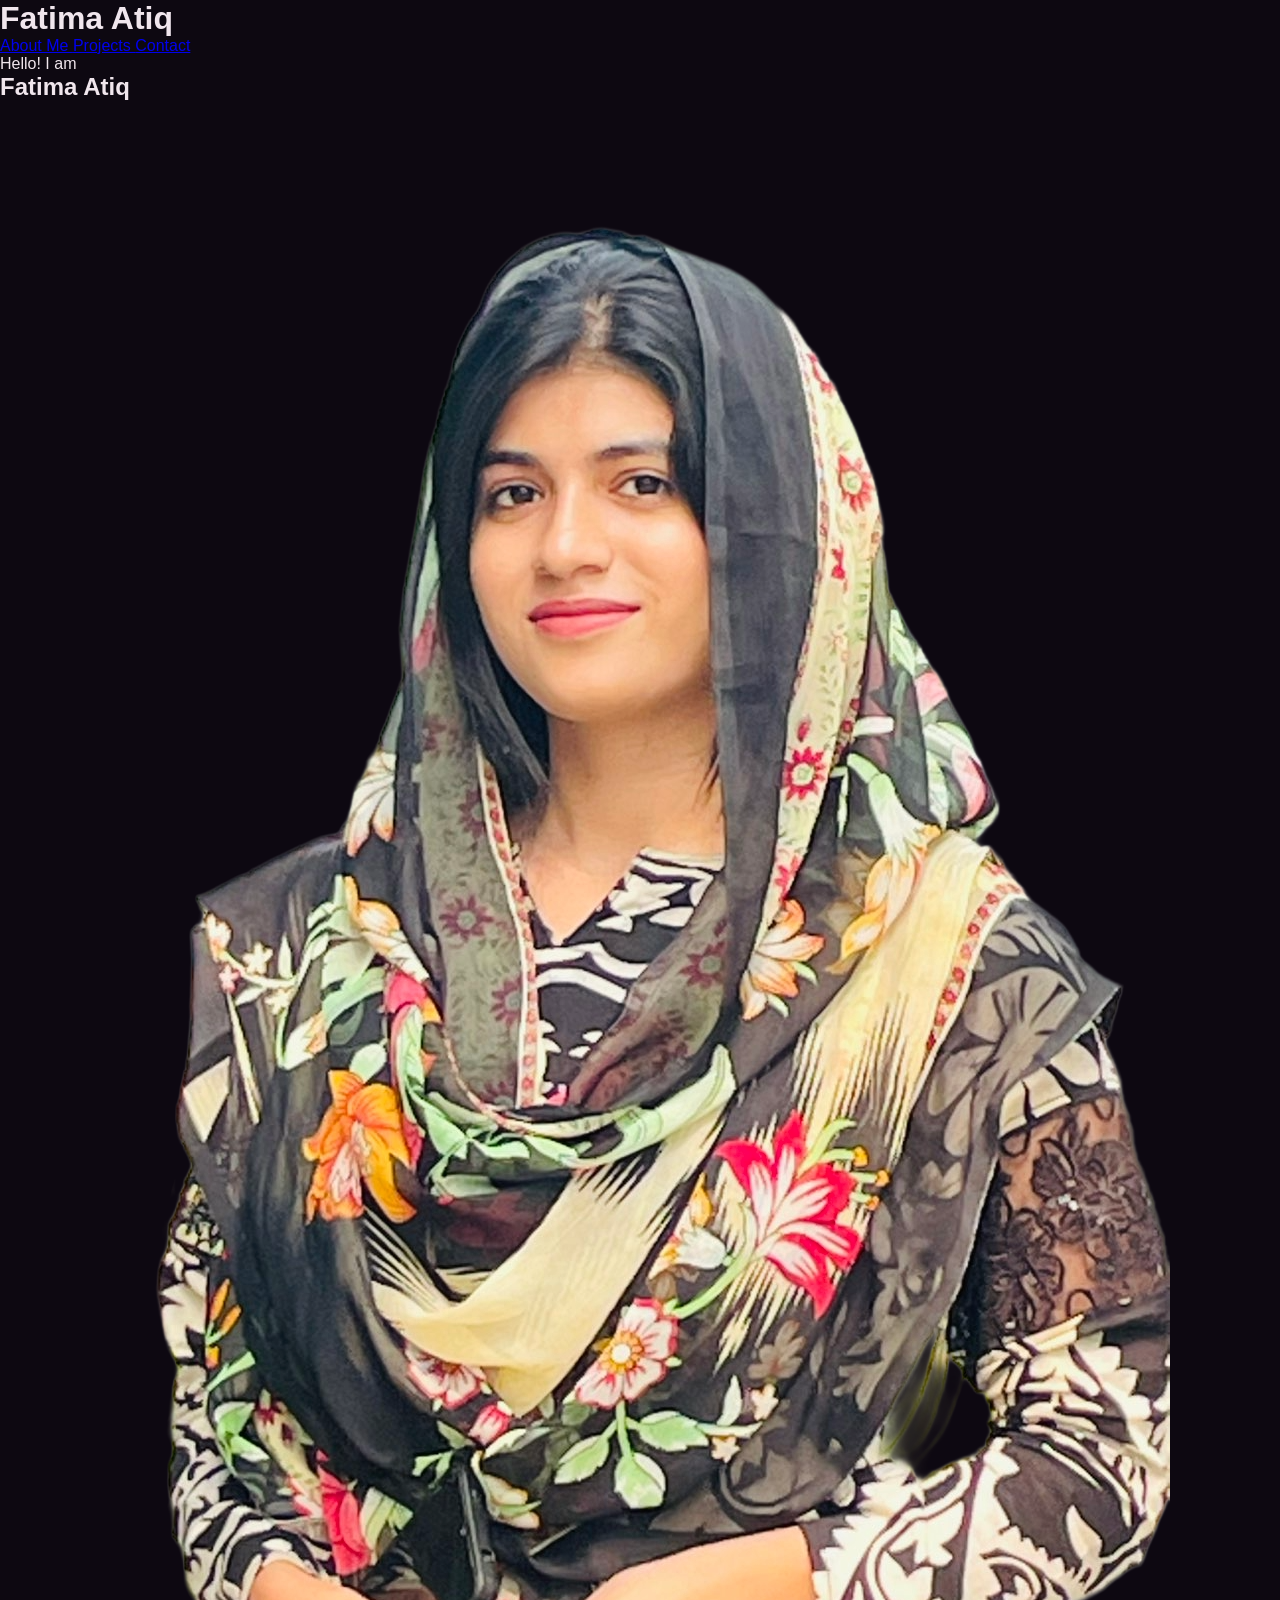
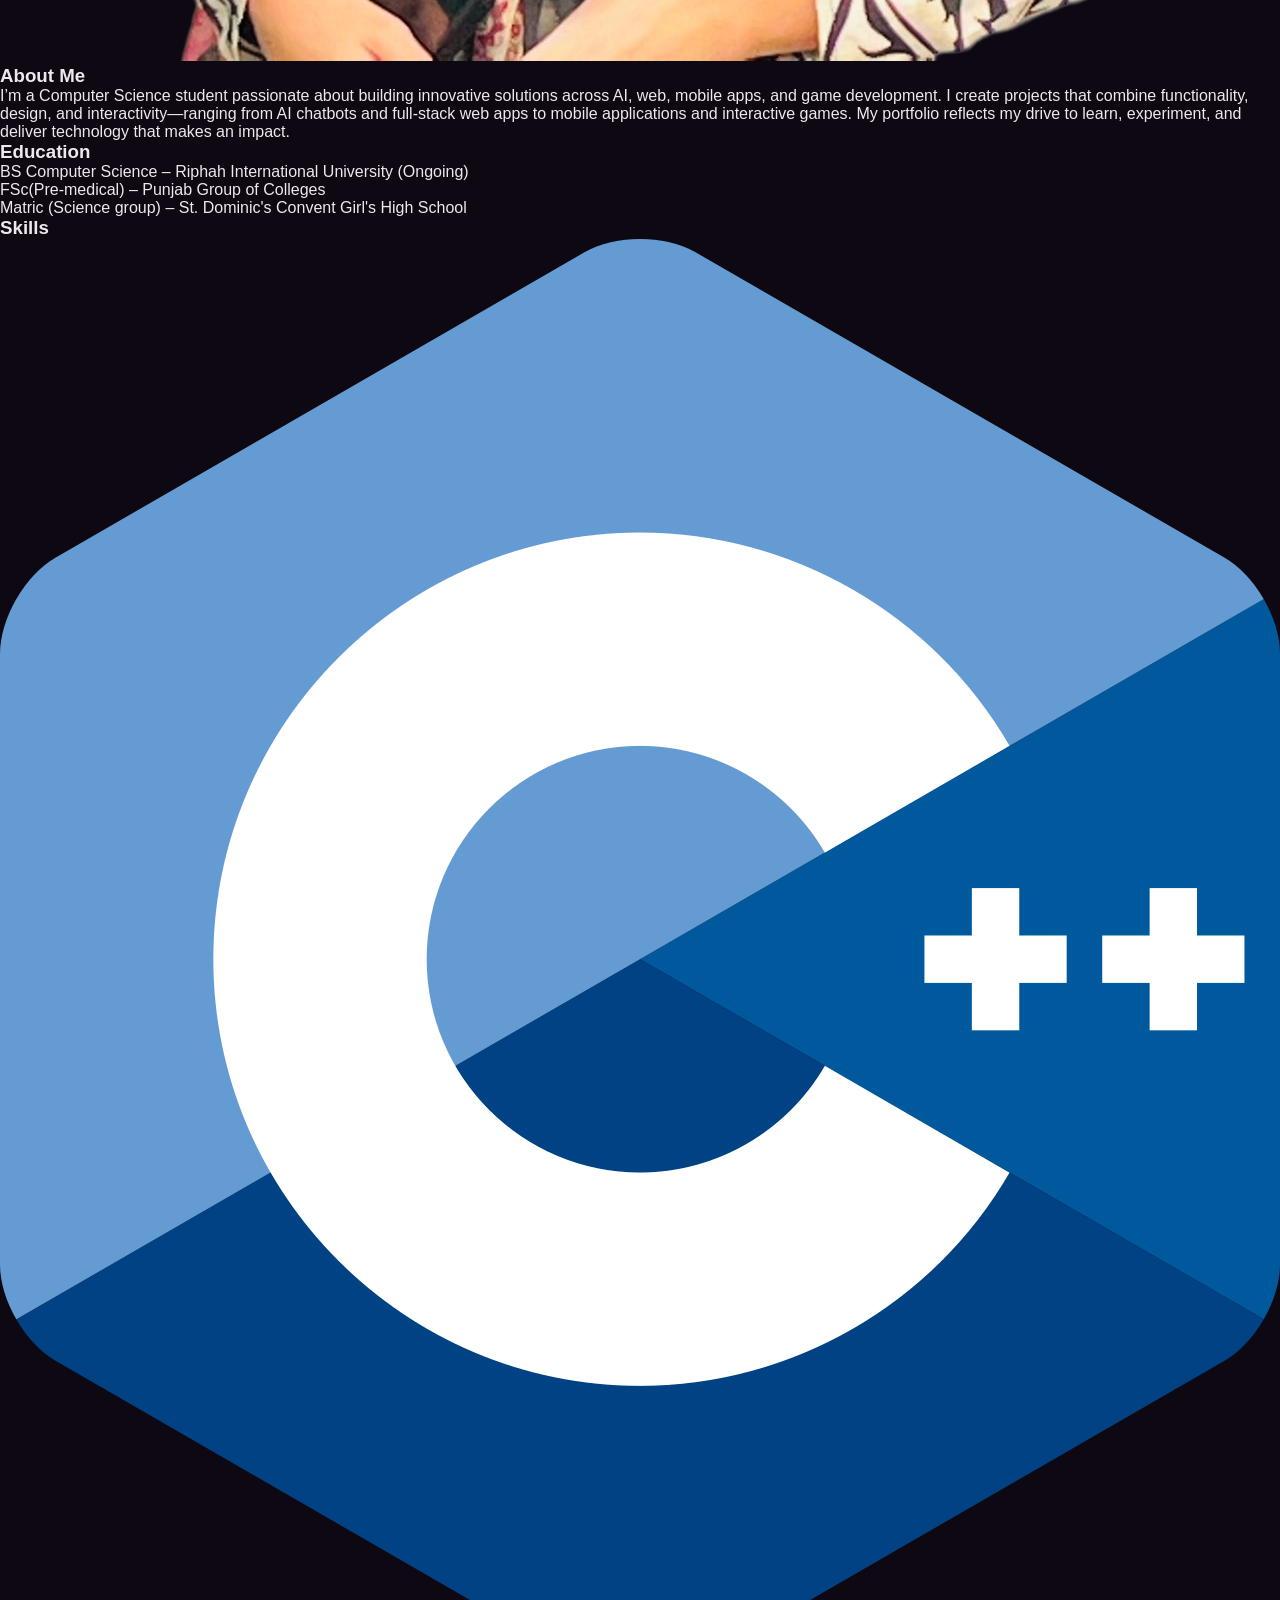
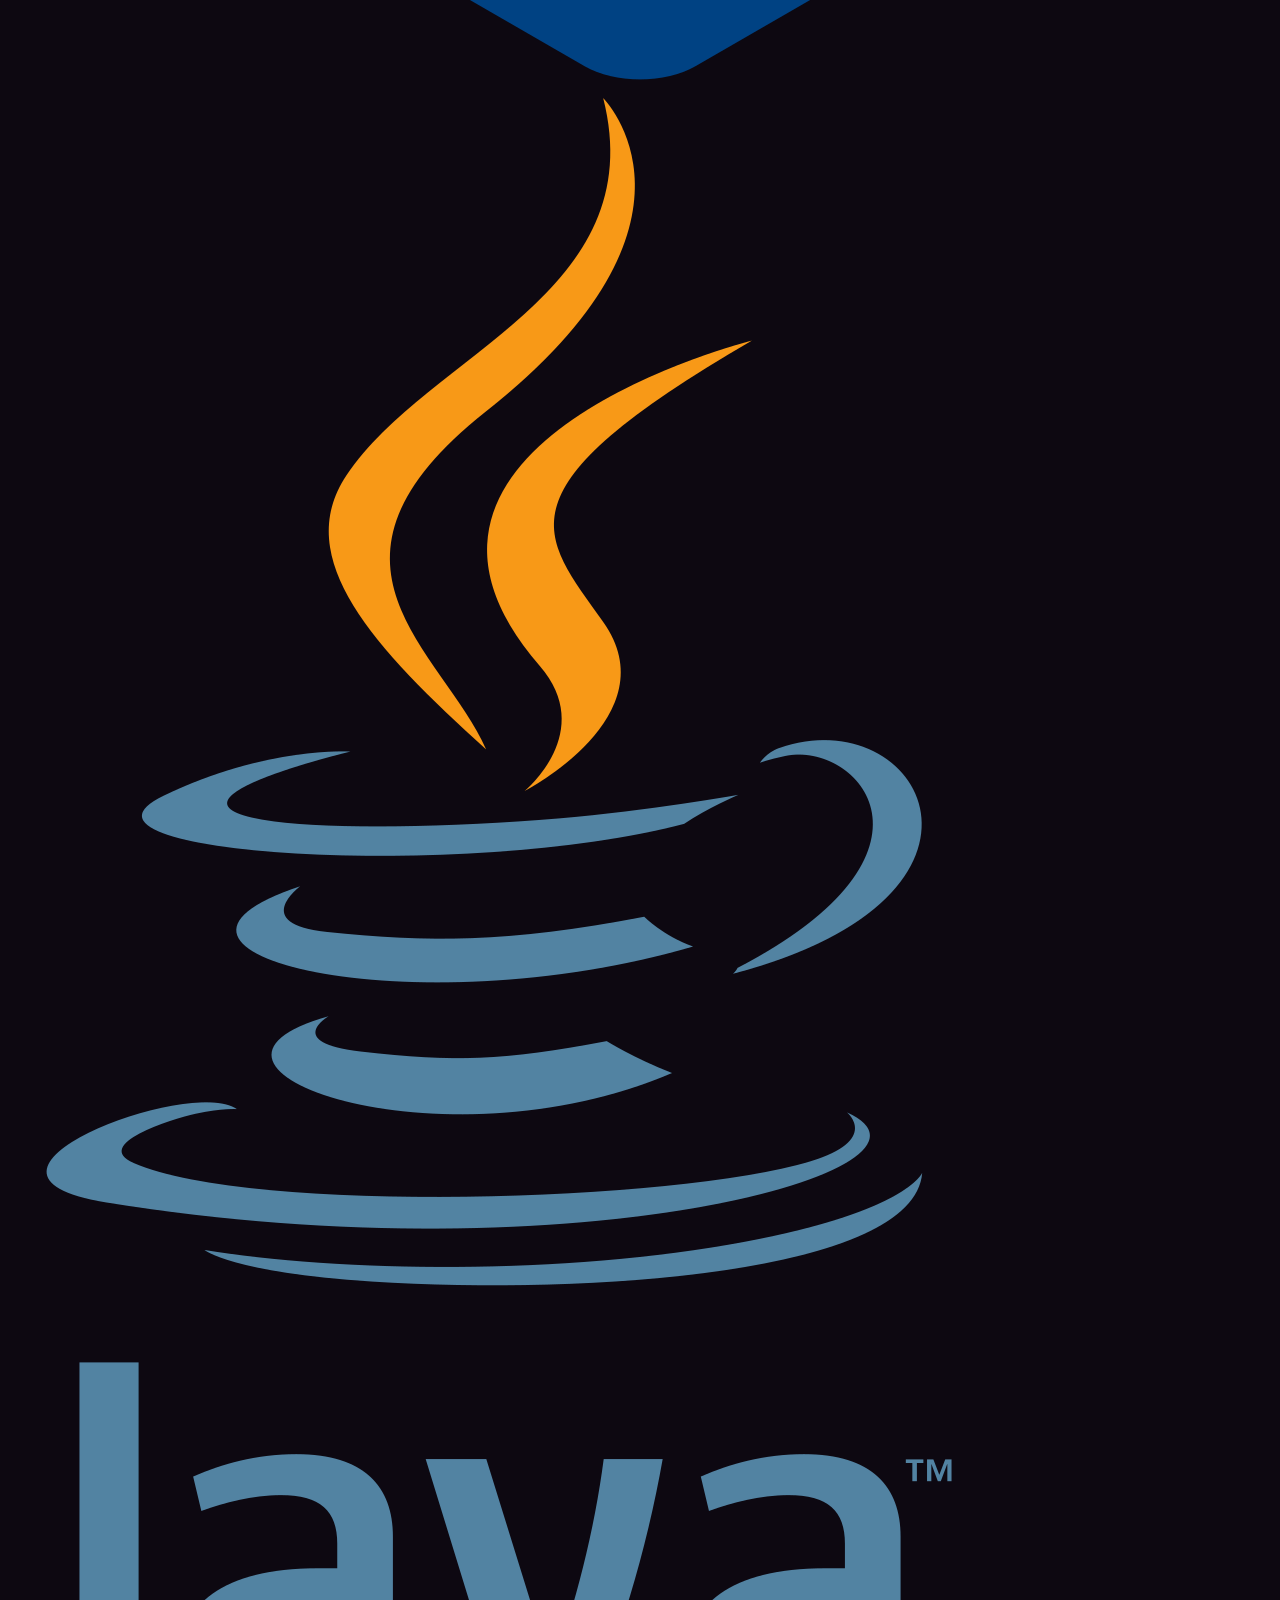
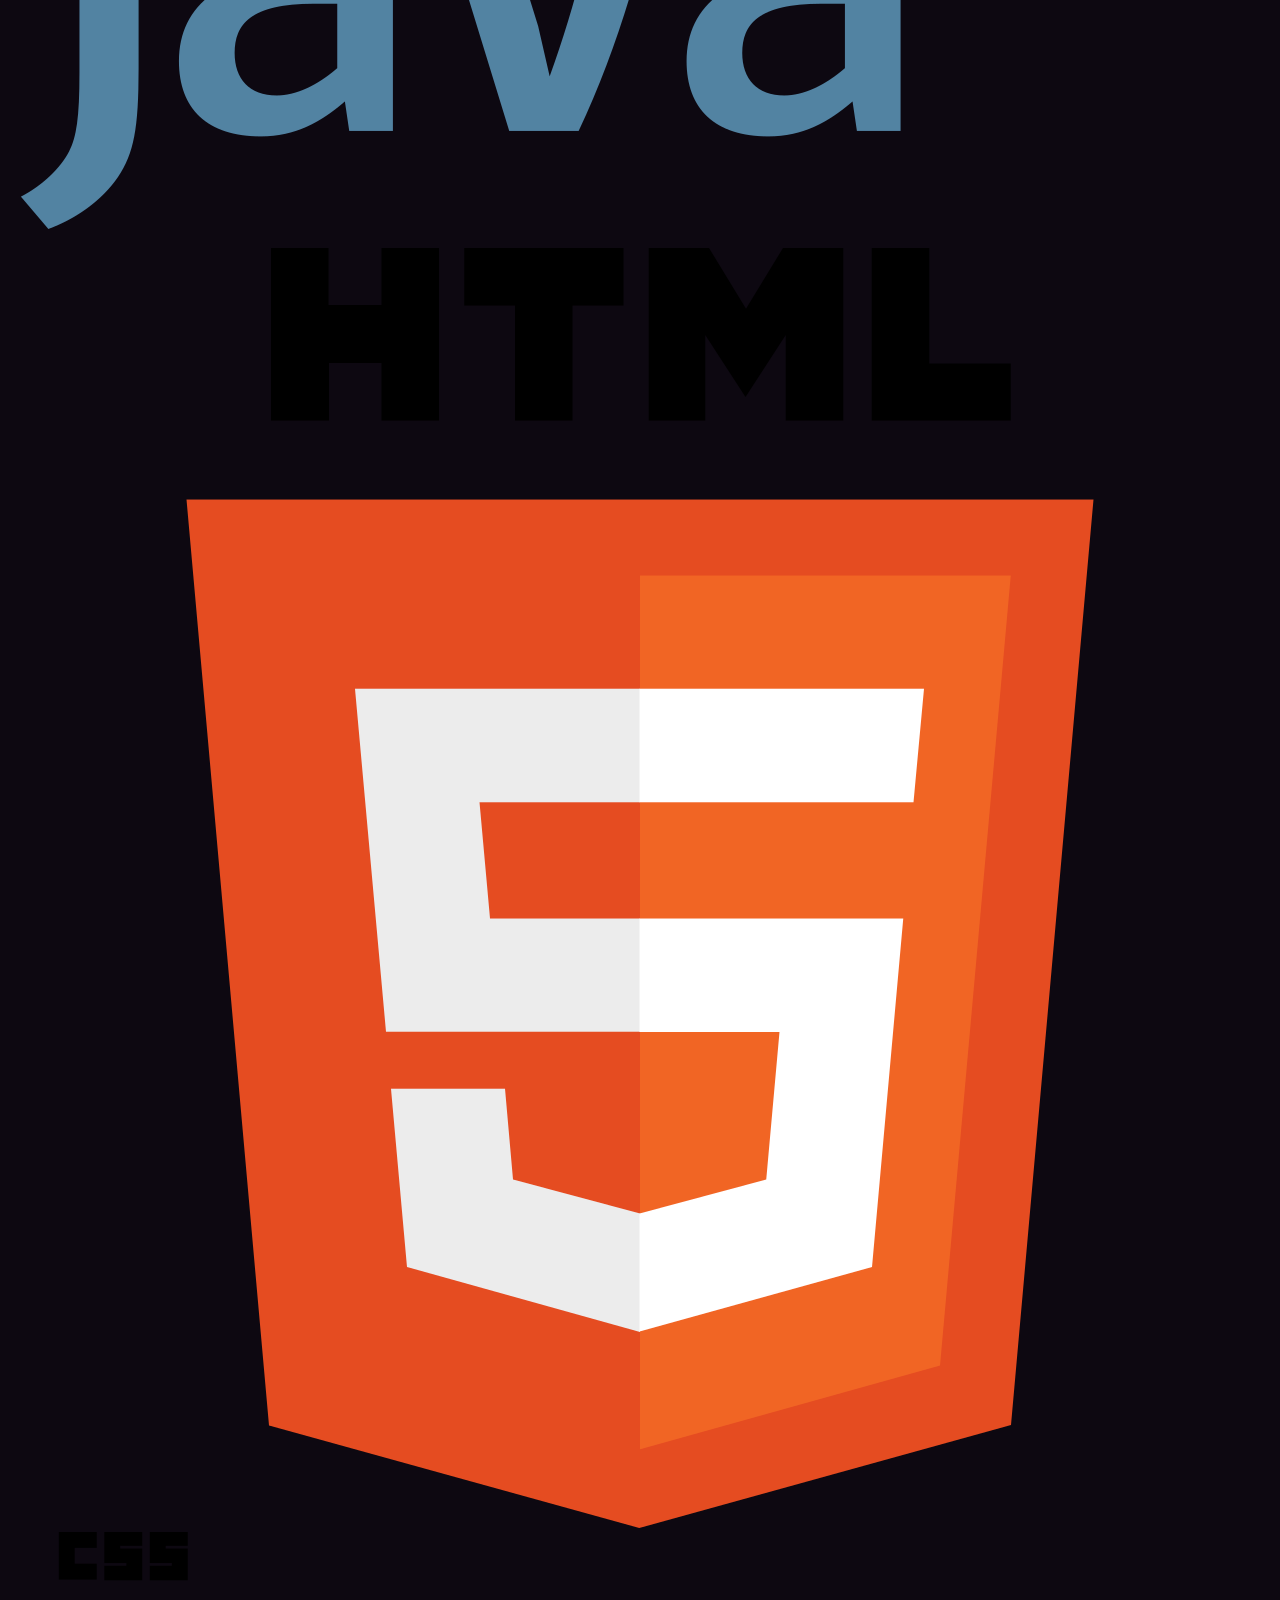
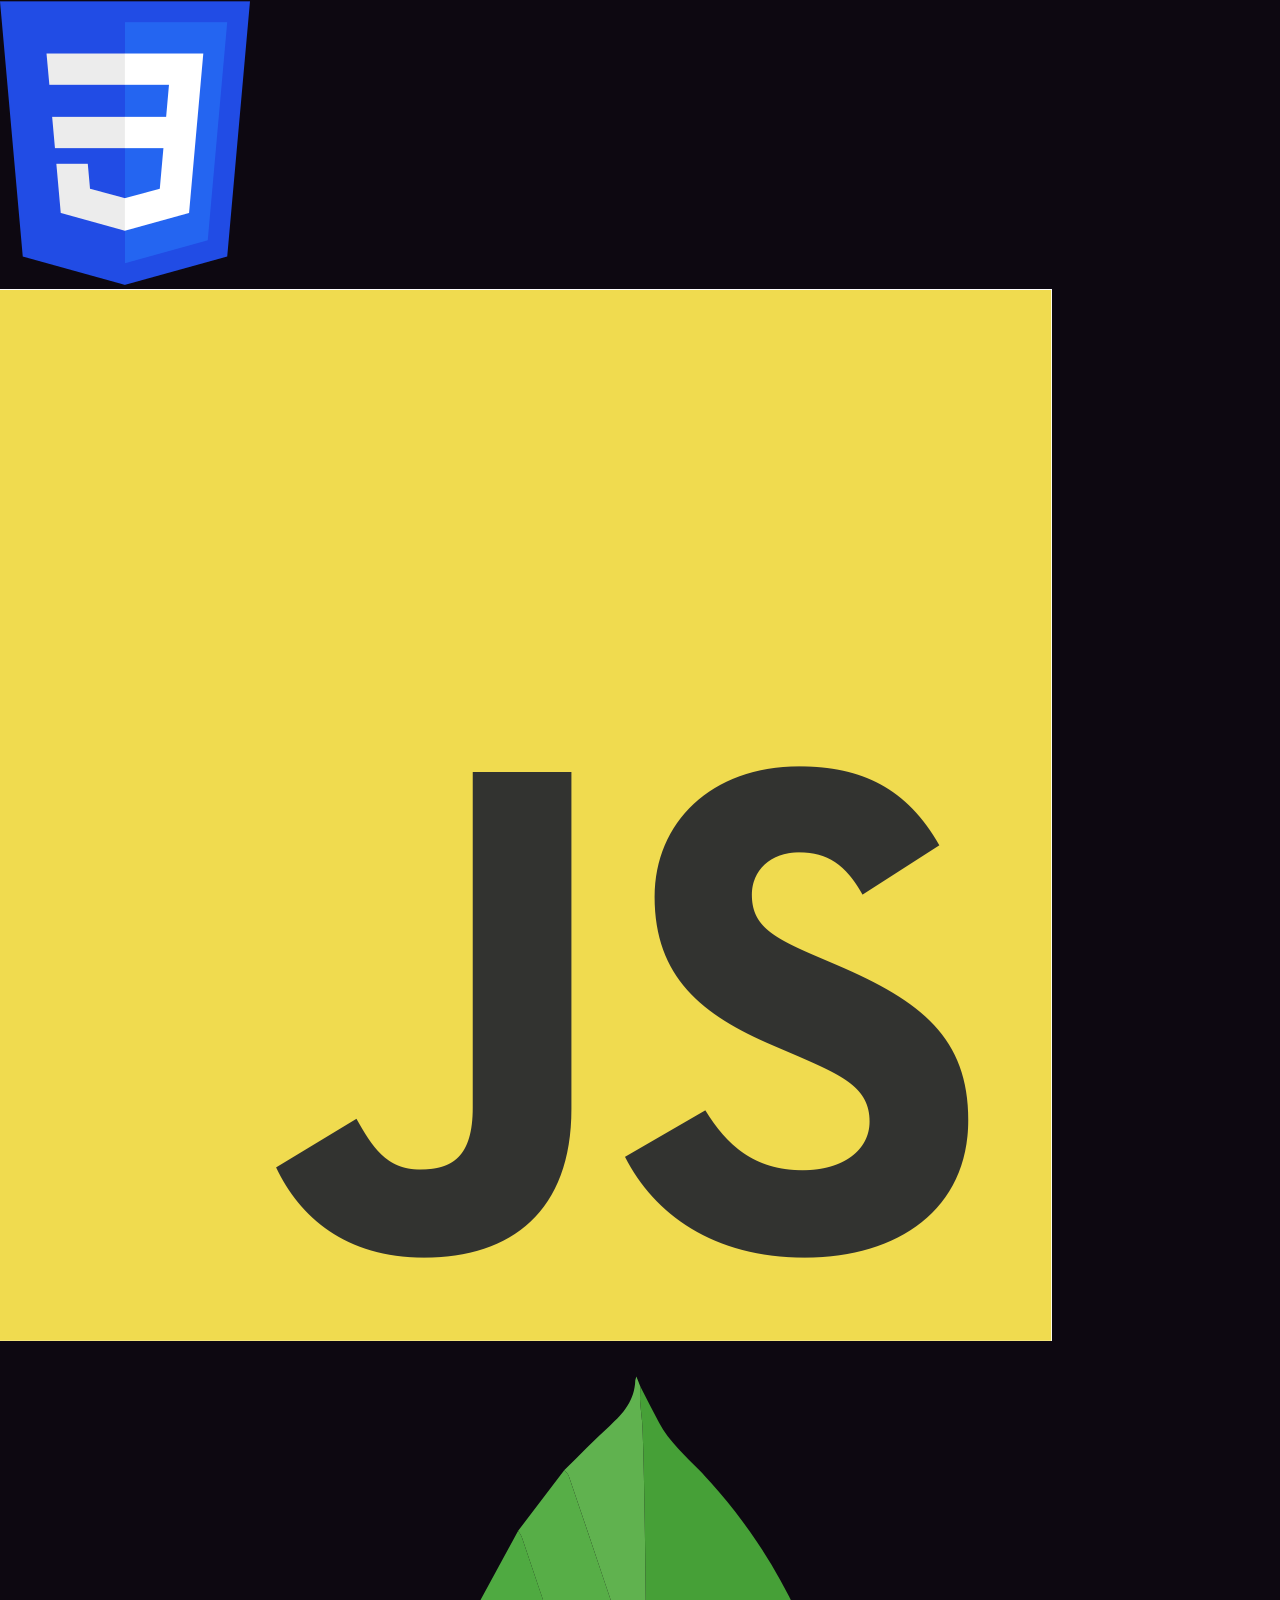
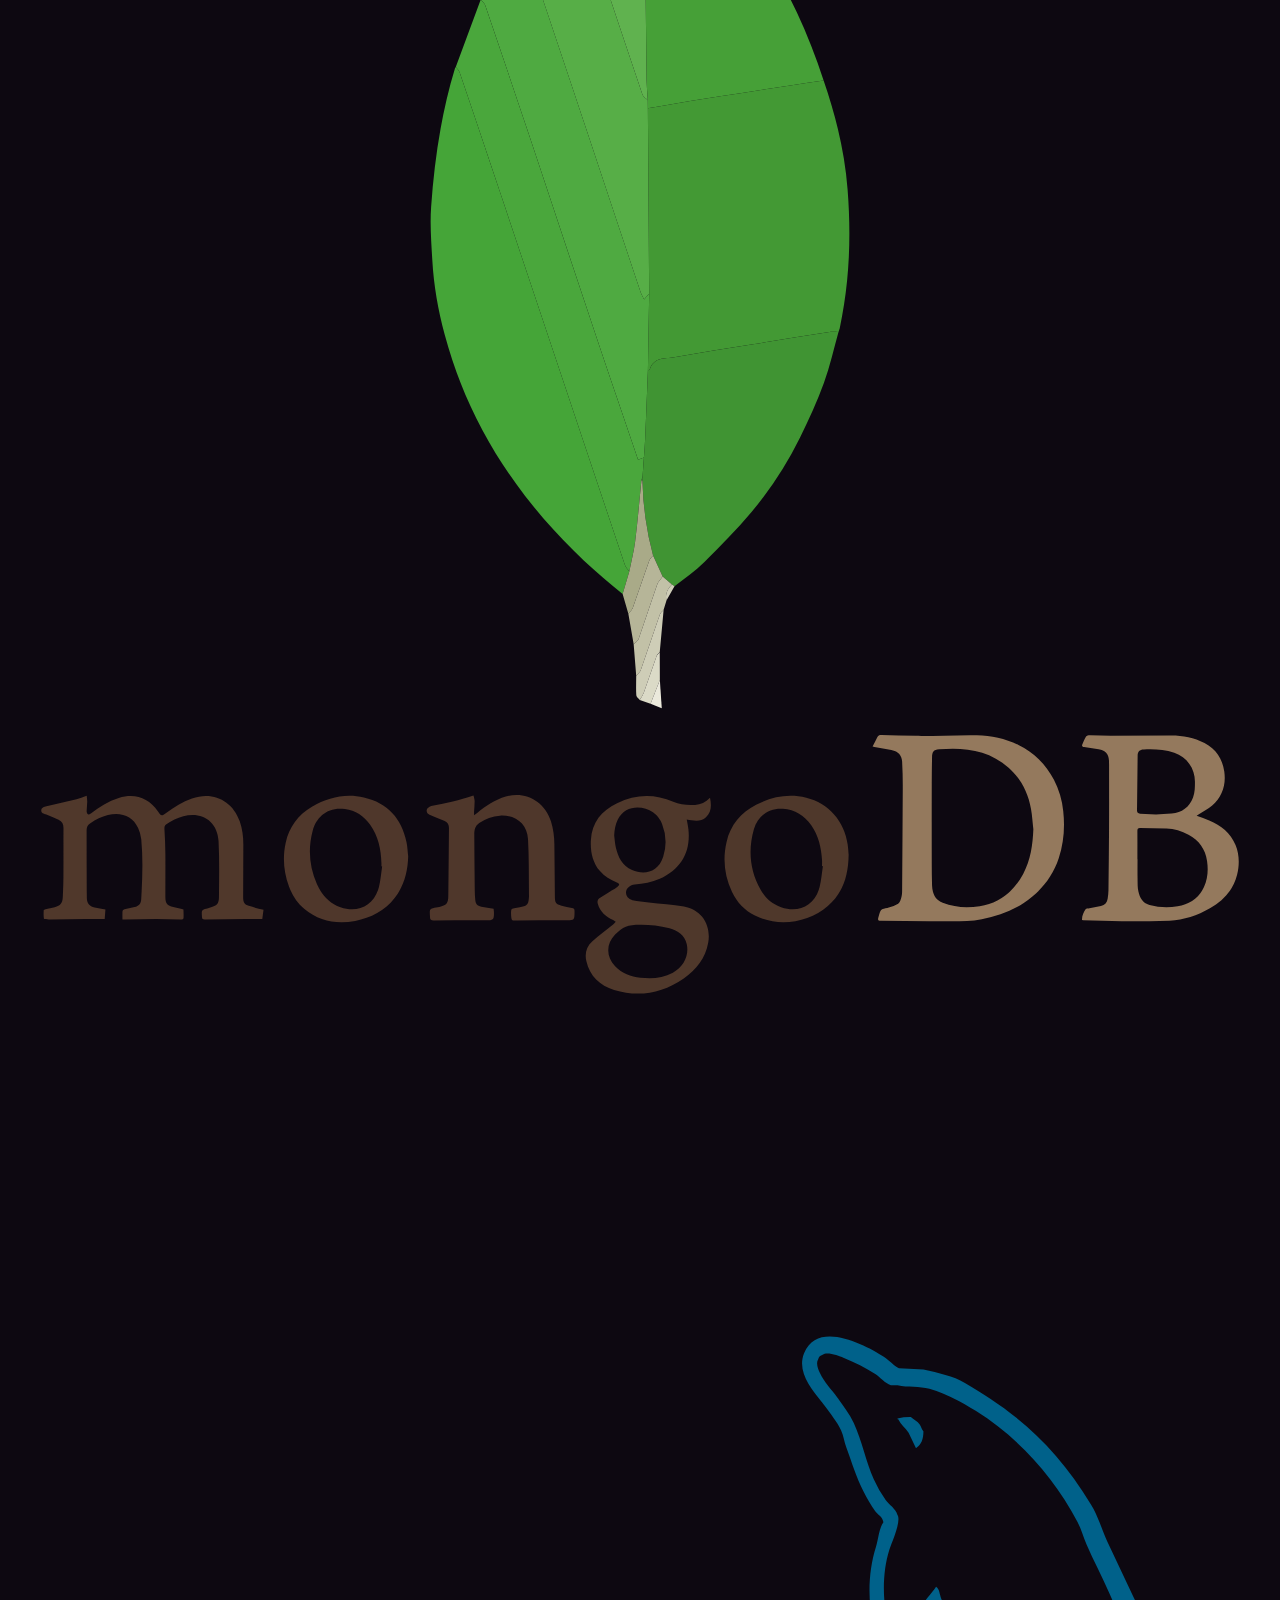
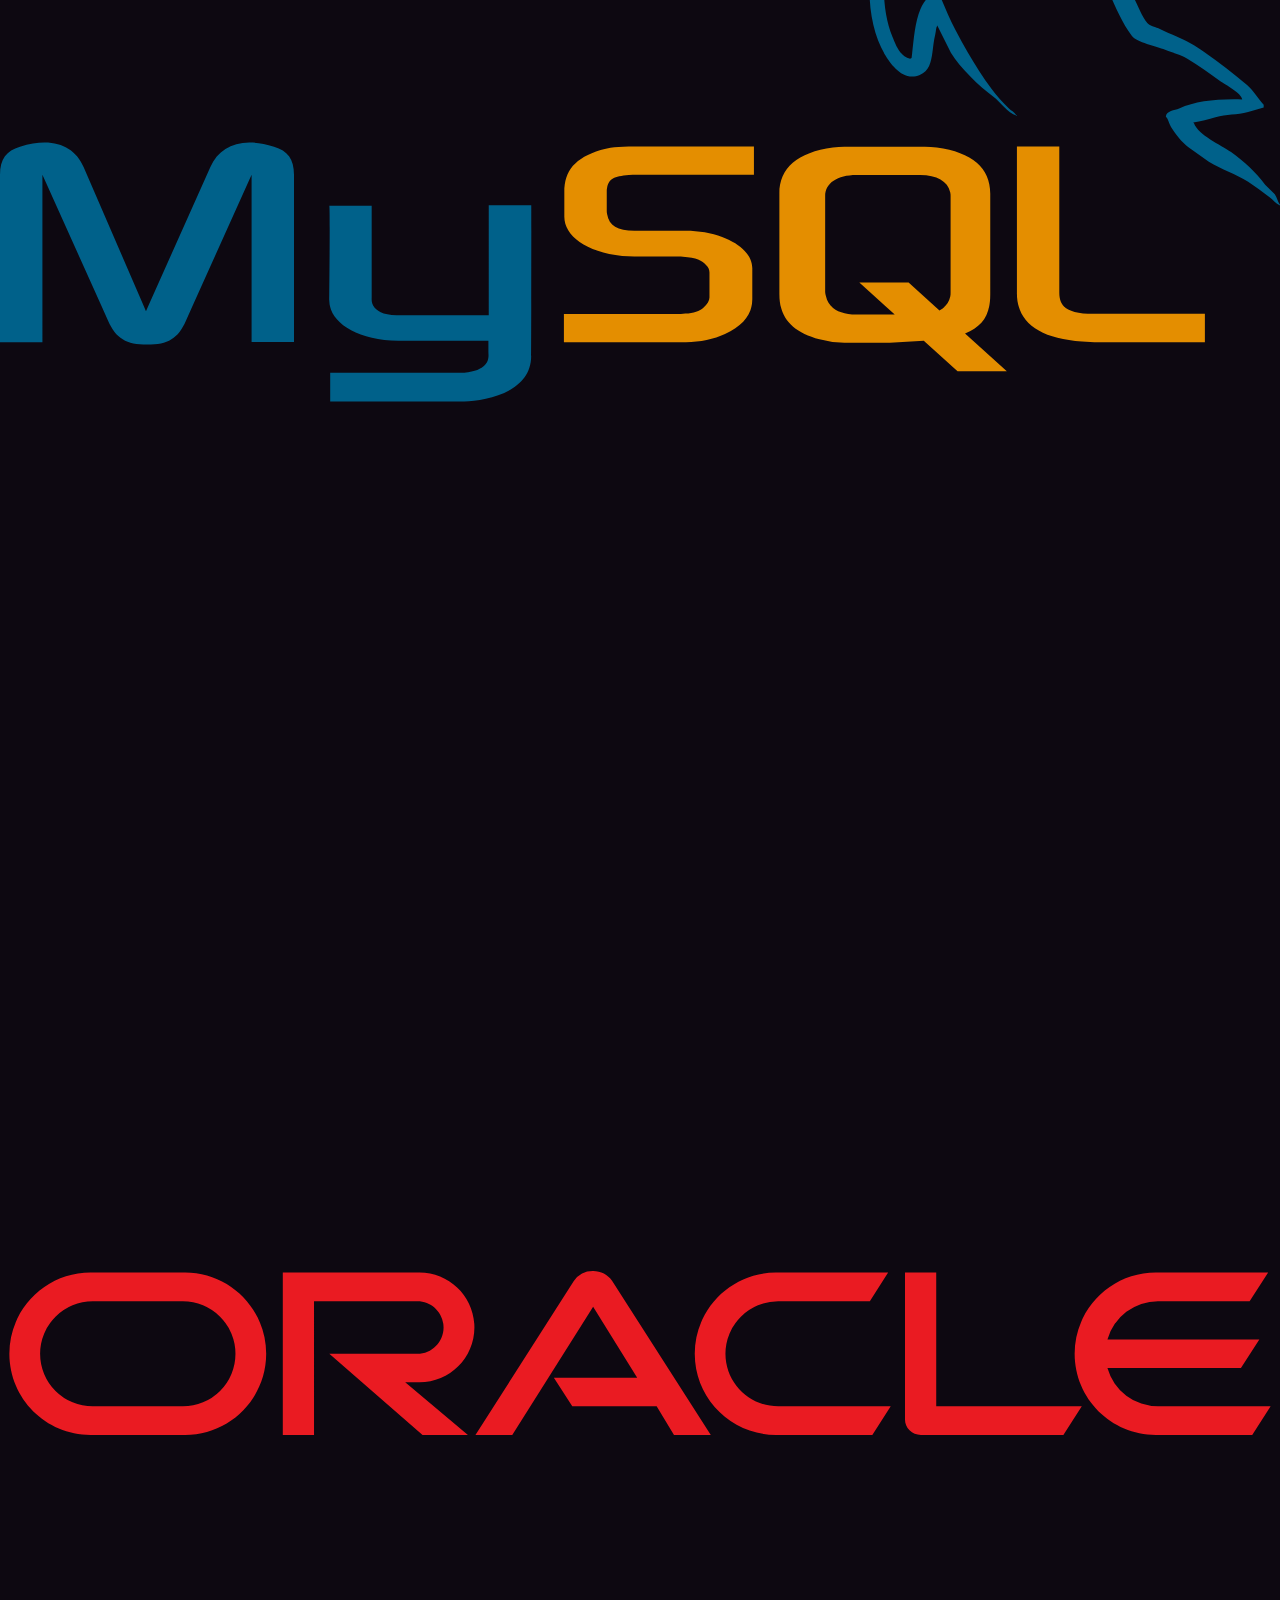
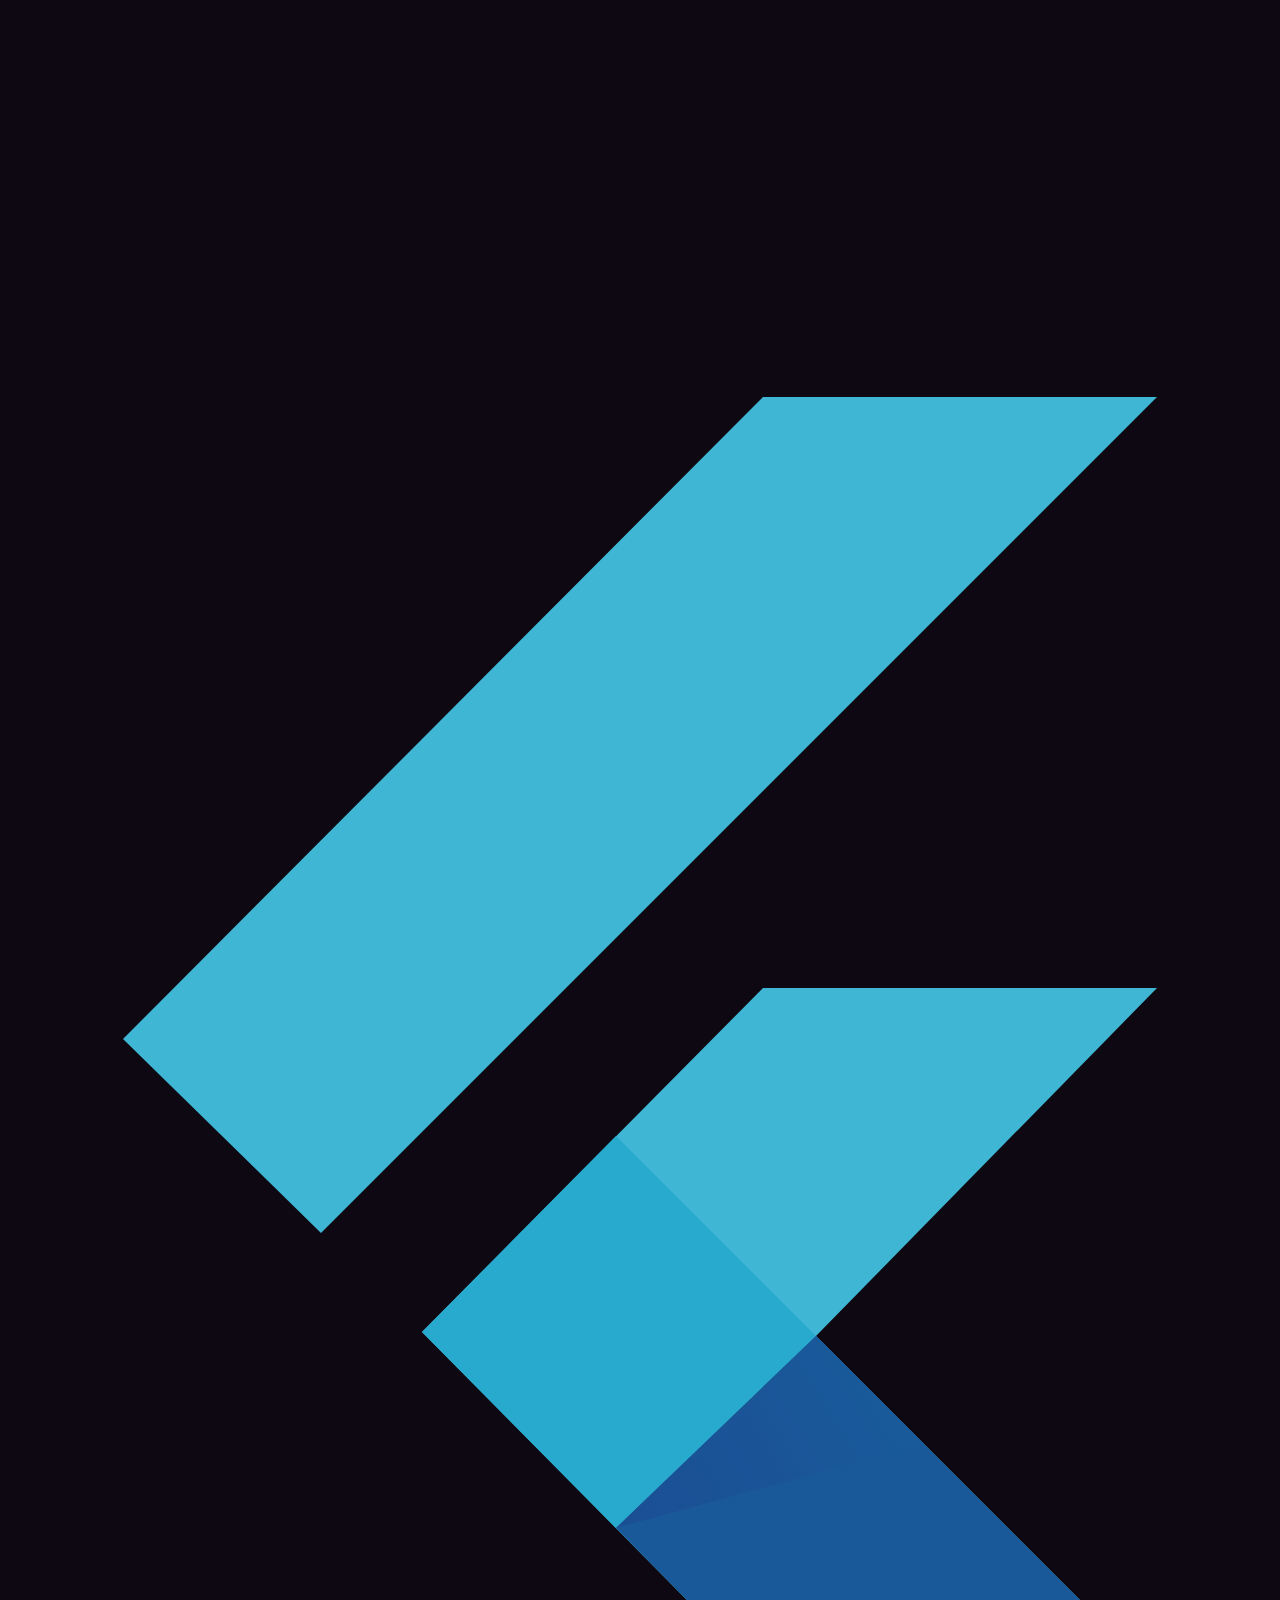
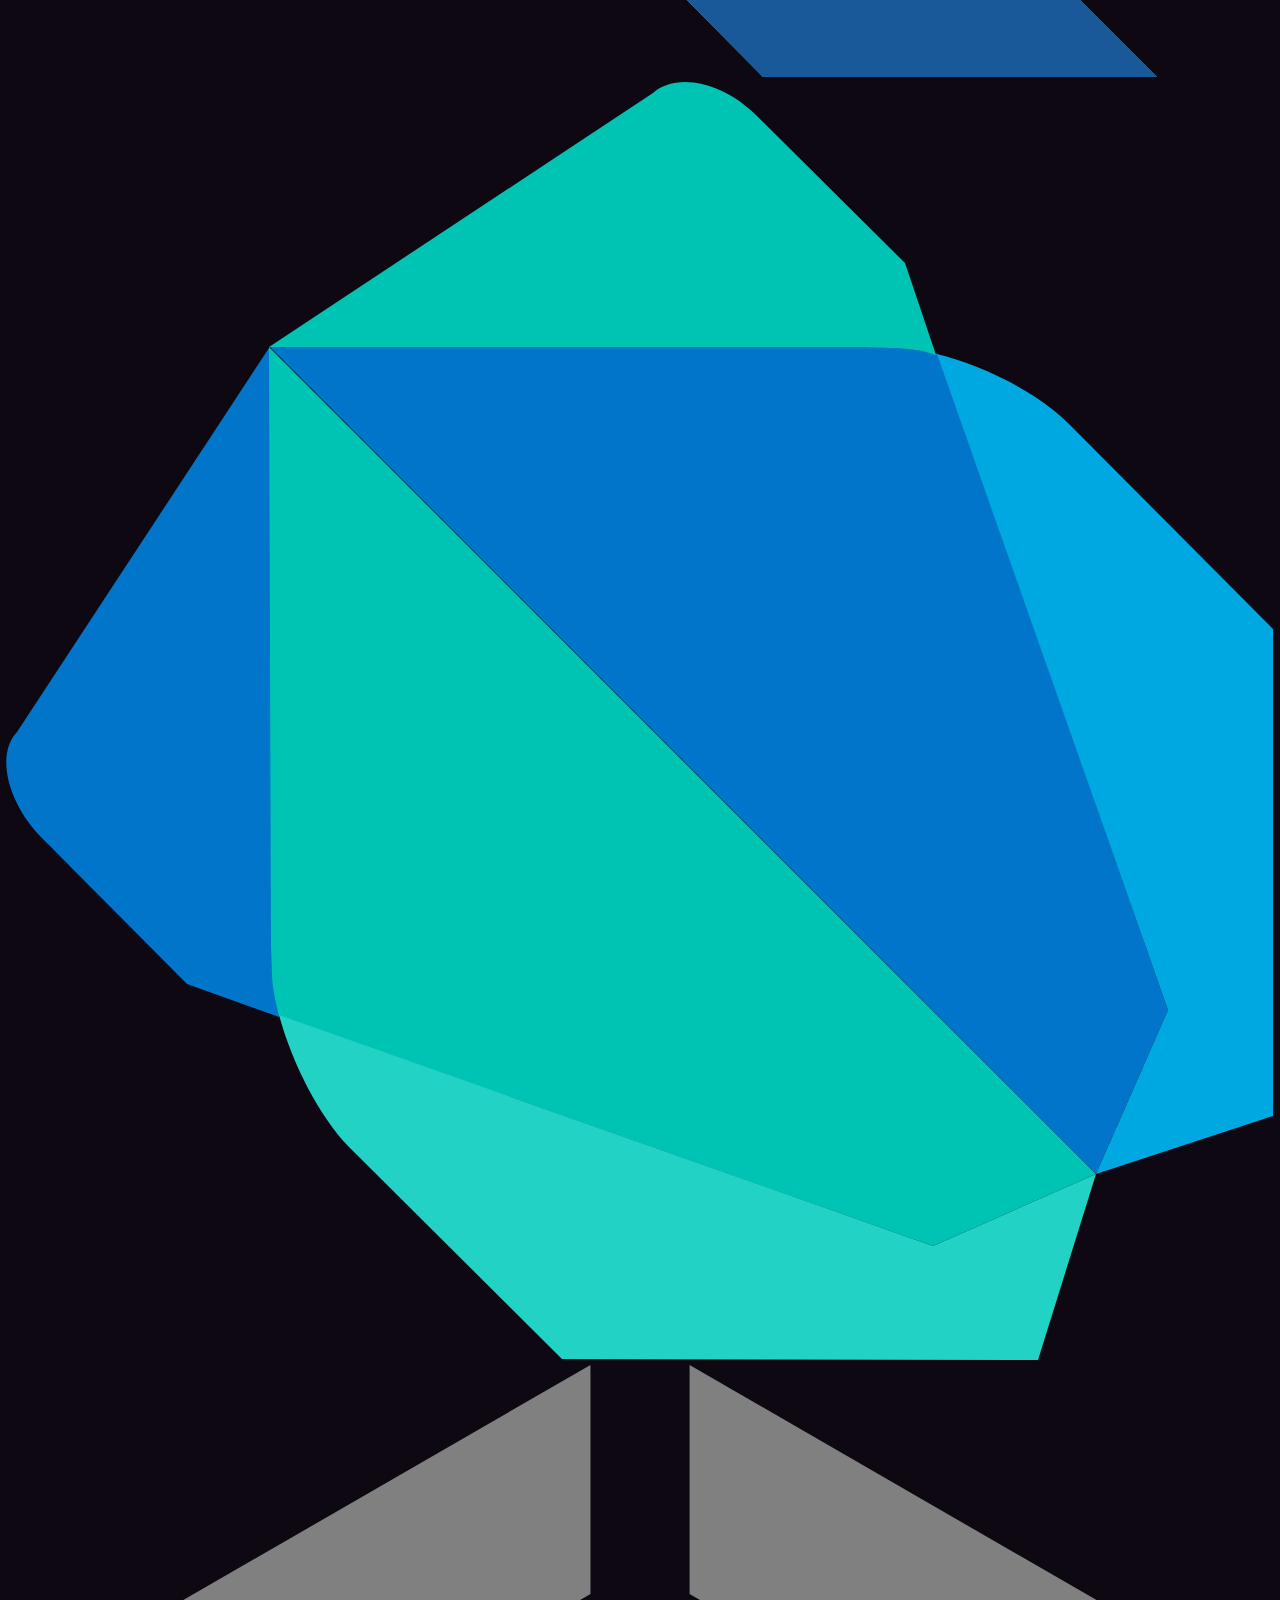
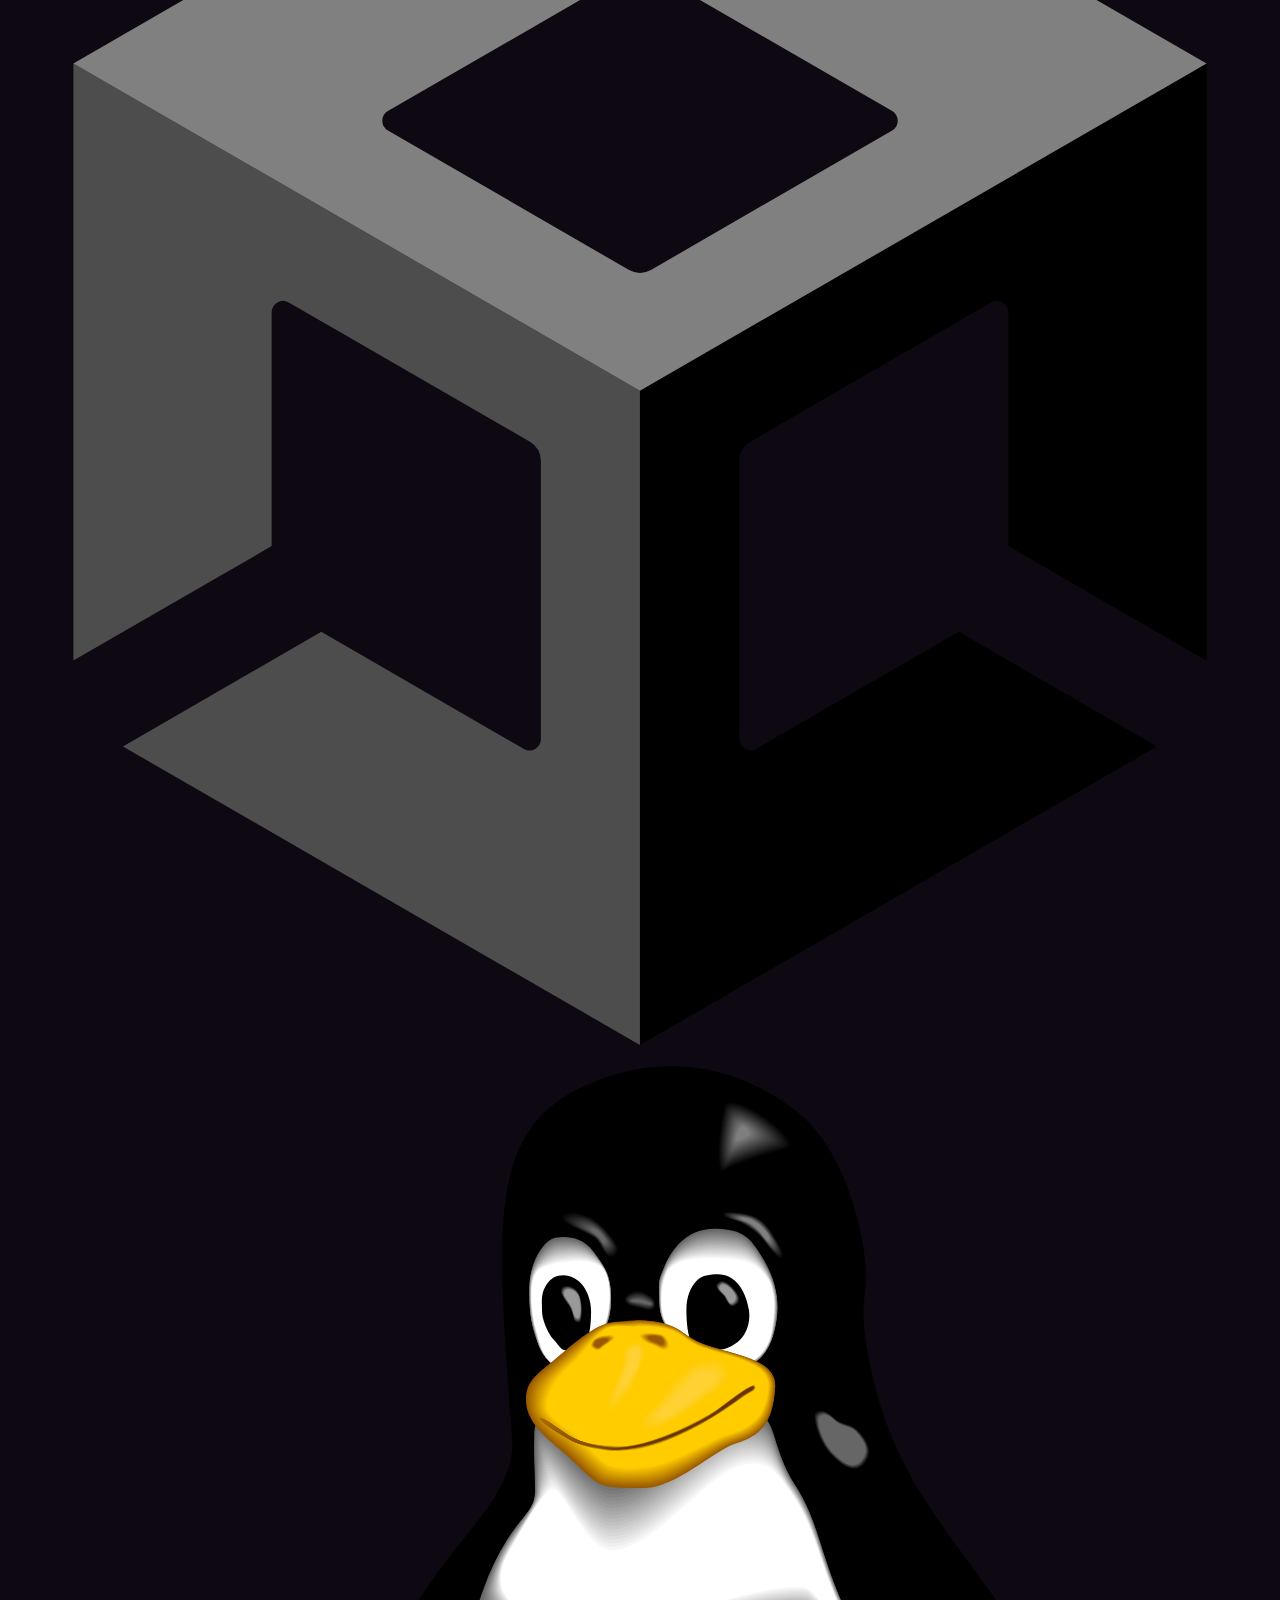
<file: Portfolio.html>
<!DOCTYPE html>
<html lang="en">
<head>
    <meta charset="UTF-8">
    <meta name="viewport" content="width=device-width, initial-scale=1.0">
    <link rel="stylesheet" href="Portfolio.css">
    <link rel="preconnect" href="https://fonts.googleapis.com">
    <link rel="preconnect" href="https://fonts.gstatic.com" crossorigin>
    <link rel="icon" type="image/png" href="images/favicon.png">
    <link href="https://fonts.googleapis.com/css2?family=Dancing+Script:wght@400..700&display=swap" rel="stylesheet">
    <title>My Portfolio</title>
</head>
<body>
    <div class="main-wrapper">
        <div class="glass-bg">
            <div class="panel p1"></div>
            <div class="panel p2"></div>
            <div class="panel p3"></div>
        </div>
        <div class="rect">
            <h1 class="name">Fatima Atiq</h1>
            <div class="btn-container">
                <a href="#about" class="btn">
                    About Me
                    <span class="top"></span>
                    <span class="right"></span>
                    <span class="bottom"></span>
                    <span class="left"></span>
                </a>
                <a href="#projects" class="btn">
                    Projects
                    <span class="top"></span>
                    <span class="right"></span>
                    <span class="bottom"></span>
                    <span class="left"></span>
                </a>
                <a href="#contact" class="btn">
                    Contact
                    <span class="top"></span>
                    <span class="right"></span>
                    <span class="bottom"></span>
                    <span class="left"></span>
                </a>
            </div>
        </div>
        <div id="about" class="about-section">
            <div class="about-left">
                <p class="hi">Hello! I am</p>
                <h2>Fatima Atiq</h2>
                <img src="images/my_picture.png" alt="Fatima Atiq" class="profile-pic">
            </div>
            <div class="about-right">
                <div class="about-top">
                    <h3>About Me</h3>
                    <p>I’m a Computer Science student passionate about building innovative solutions across AI, web, mobile apps, and game development. I create projects that combine functionality, design, and interactivity—ranging from AI chatbots and full-stack web apps to mobile applications and interactive games. My portfolio reflects my drive to learn, experiment, and deliver technology that makes an impact.</p>
                </div>
                <div class="skills-education">
                    <div class="skills">
                        <h3>Education</h3>
                        <ul>
                            <li>BS Computer Science – Riphah International University (Ongoing)</li>
                            <li>FSc(Pre-medical) – Punjab Group of Colleges</li>
                            <li>Matric (Science group) – St. Dominic's Convent Girl's High School</li>
                        </ul>
                        <h3>Skills</h3>
                        <ul>
                            <img src="images/cpp.png" alt="C++" class="skill-icon" title="C++">
                            <img src="images/java.png" alt="Java" class="skill-icon" title="Java">
                            <img src="images/html.png" alt="HTML" class="skill-icon" title="HTML">
                            <img src="images/css.png" alt="CSS" class="skill-icon" title="CSS">
                            <img src="images/js.png" alt="JavaScript" class="skill-icon" title="JavaScript">
                            <img src="images/mongodb.svg" alt="MongoDB" class="skill-icon" title="MongoDB">
                            <img src="images/mysql.svg" alt="MySQL" class="skill-icon" title="MySQL">
                            <img src="images/oracle.svg" alt="Oracle" class="skill-icon" title="Oracle">
                            <img src="images/flutter.svg" alt="Flutter" class="skill-icon" title="Flutter">
                            <img src="images/dart.svg" alt="Dart" class="skill-icon" title="Dart">
                            <img src="images/unity.svg" alt="Unity" class="skill-icon" title="Unity">
                            <img src="images/linux.svg" alt="Linux" class="skill-icon" title="Linux">
                            <img src="images/flutter.svg" alt="Flutter" class="skill-icon" title="Flutter">
                            <img src="images/python.svg" alt="Python" class="skill-icon" title="Python">
                            <img src="images/android.svg" alt="Android" class="skill-icon" title="Android">
                            <img src="images/illustrator.png" alt="Adobe Illustrator" class="skill-icon" title="Adobe Illustrator">
                        </ul>
                    </div>
                    <div class="education">
                        <h3>Experience</h3>
                        <p>Although I am at the beginning of my professional career, I have developed hands-on experience through university projects in AI, web and mobile app development, embedded systems, and game development. These projects allowed me to apply programming, problem-solving, and design skills to build functional, real-world solutions, and strengthened my ability to work independently and collaboratively on technical challenges.</p>
                    </div>
                </div>
            </div>
        </div>
        <div id="projects">
            <div class="projects-container">
                <h2 class="section-title">My Projects</h2>
                <div class="project-cards">
                    <a href="https://github.com/FatimaAtiq/SnakeGameJava" class="project-card-link">
                        <div class="project-card" style="background-image: url('images/snakegame.png');">
                            <div class="project-overlay">
                                <h3>Snake Game</h3>
                                <p>A classic Snake game implemented in Java</p>
                                <div class="project-tags">
                                    <span class="tag">OOP</span>
                                    <span class="tag">Java</span>
                                    <span class="tag">GUI</span>
                                </div>
                            </div>
                        </div>
                    </a>
                    <a href="https://github.com/FatimaAtiq/Course-Enrollment-Guidance-Chatbot" class="project-card-link">
                        <div class="project-card" style="background-image: url('images/chatbot.png');">
                            <div class="project-overlay">
                                <h3>Course Enrollment Guidance Chatbot</h3>
                                <p>A chatbot that helps students navigate course enrollment processes using natural language processing and AI.</p>
                                <div class="project-tags">
                                    <span class="tag">AI</span>
                                    <span class="tag">Python</span>
                                    <span class="tag">Supervised Learning</span>
                                    <span class="tag">Dataset Training</span>
                                </div>
                            </div>
                        </div>
                    </a>
                    <a href="https://github.com/FatimaAtiq/SoundLoop" class="project-card-link">
                        <div class="project-card" style="background-image: url('images/soundloop.png');">
                            <div class="project-overlay">
                                <h3>SoundLoop</h3>
                                <p>Flutter based music app designed with responsive UI</p>
                                <div class="project-tags">
                                    <span class="tag">Mobile</span>
                                    <span class="tag">API Integration</span>
                                    <span class="tag">Flutter</span>
                                    <span class="tag">Dart</span>
                                    <span class="tag">Firebase</span>
                                    <span class="tag">UI Design</span>

                                </div>
                            </div>
                        </div>
                    </a>
                    <a href="https://github.com/FatimaAtiq/AF-X_OS" class="project-card-link">
                        <div class="project-card" style="background-image: url('images/os.png');">
                            <div class="project-overlay">
                                <h3>AF-X OS</h3>
                                <p>Operating System project based on operating system principles</p>
                                <div class="project-tags">
                                    <span class="tag">OS</span>
                                    <span class="tag">Java</span>
                                    <span class="tag">GUI</span>
                                    <span class="tag">Process Management</span>
                                    <span class="tag">Memory Management</span>
                                    <span class="tag">I/O Management</span>
                                    <span class="tag">Synchronization</span>
                                </div>
                            </div>
                        </div>
                    </a>
                    <a href="https://www.figma.com/design/7XcjqMDRJCw7v1JVSWHyAp/SoundLoop?node-id=456-25&p=f&t=1K4CrUIsP9s95gMO-0" class="project-card-link">
                        <div class="project-card" style="background-image: url('images/soundloopdesign.png');">
                            <div class="project-overlay">
                                <h3>SoundLoop UI Design</h3>
                                <p>UI design for the SoundLoop mobile app</p>
                                <div class="project-tags">
                                    <span class="tag">UI/UX</span>
                                    <span class="tag">Figma</span>
                                    <span class="tag">Music App</span>
                                </div>
                            </div>
                        </div>
                    </a>
                        <div class="project-card" style="background-image: url('images/endlessrunner.png');">
                            <div class="project-overlay">
                                <h3>Endless Runner Game</h3>
                                <p>Game project using Unity and C#</p>
                                <div class="project-tags">
                                    <span class="tag">Game Development</span>
                                    <span class="tag">Unity</span>
                                    <span class="tag">C#</span>
                                    <span class="tag">Assets</span>
                                    <span class="tag">Animations</span>
                                </div>
                            </div>
                        </div>
                    <a href="https://github.com/FatimaAtiq/Weather-App" class="project-card-link">
                        <div class="project-card" style="background-image: url('images/weatherapp.png');">
                            <div class="project-overlay">
                                <h3>Weather App</h3>
                                <p>Mobile weather application project</p>
                                <div class="project-tags">
                                    <span class="tag">Mobile App</span>
                                    <span class="tag">Flutter</span>
                                    <span class="tag">Dart</span>
                                    <span class="tag">API Integration</span>
                                    <span class="tag">UI Design</span>
                                </div>
                            </div>
                        </div>
                    </a>
                </div>
            </div>
        </div>
        <div id="contact" class="contact-section">
            <h2 class="contact-title">Get in Touch</h2>
            <p class="contact-subtitle">Let's collaborate! I am always open to discussing exciting projects and new opportunities</p>
            <p class="contact-subtitle">Feel free to connect with me through any of the platforms below.</p>
            <div class="contact-location">
                <img src="images/location.png" alt="Location" class="location-icon">
                <span>Lahore, Pakistan</span>
            </div>
            <div class="contact-cards">
                <a href="https://github.com/FatimaAtiq" target="_blank" class="contact-card">
                    <img src="images/github.png" alt="GitHub">
                    <h3>GitHub</h3>
                    <p>Check out my projects and repositories</p>
                </a>
                <a href="https://www.linkedin.com/in/fatimaatiq/" target="_blank" class="contact-card">
                    <img src="images/linkedin.jpg" alt="LinkedIn">
                    <h3>LinkedIn</h3>
                    <p>Connect professionally and view my resume</p>
                </a>
                <a href="mailto:fatimaatiq7211@gmail.com" class="contact-card">
                    <img src="images/mail.png" alt="Email">
                    <h3>Email</h3>
                    <p>Send me an email for collaborations or inquiries</p>
                </a>
            </div>
        </div>
    </div>
</body>
</html>
</file>
<file: Portfolio.css>
:root {
    --bg-color: #0d0811;
    --card-bg: rgba(25, 16, 31, 0.55);
    --card-border: rgba(255, 183, 197, 0.15);
    --accent-pink: #ffb7c5;
    --accent-glow: #ff7597;
    --text-primary: #f0e6ed;
    --text-muted: #a692a4;
    --font-heading: 'Cinzel', serif;
    --font-body: 'Plus Jakarta Sans', sans-serif;
}

* {
    box-sizing: border-box;
    margin: 0;
    padding: 0;
}

html {
    scroll-behavior: smooth;
    background-color: var(--bg-color);
    color: var(--text-primary);
    font-family: var(--font-body);
}

body {
    position: relative;
    overflow-x: hidden;
}

/* Background Canvas */
#sakura-canvas {
    position: fixed;
    top: 0;
    left: 0;
    width: 100vw;
    height: 100vh;
    pointer-events: none;
    z-index: 0;
}

/* Navbar */
.navbar {
    position: fixed;
    top: 0;
    width: 100%;
    display: flex;
    justify-content: space-between;
    align-items: center;
    padding: 20px 40px;
    background: rgba(13, 8, 17, 0.75);
    backdrop-filter: blur(12px);
    border-bottom: 1px solid var(--card-border);
    z-index: 100;
}

.logo {
    font-family: var(--font-heading);
    font-weight: 700;
    letter-spacing: 2px;
    font-size: 1.1rem;
    color: var(--text-primary);
}

.kanji-icon {
    color: var(--accent-pink);
    margin-right: 6px;
}

.nav-links {
    display: flex;
    gap: 25px;
}

.nav-links a {
    text-decoration: none;
    color: var(--text-muted);
    font-size: 0.75rem;
    letter-spacing: 2px;
    font-weight: 500;
    transition: color 0.3s ease;
    display: flex;
    align-items: center;
    gap: 6px;
}

.jp-nav {
    font-size: 0.85rem;
    color: var(--accent-pink);
    opacity: 0.7;
}

.nav-links a:hover {
    color: var(--accent-pink);
}

/* Layout */
.content-wrapper {
    position: relative;
    z-index: 1;
    max-width: 1000px;
    margin: 0 auto;
    padding: 120px 20px 60px;
}

.section {
    padding: 80px 0;
    border-bottom: 1px solid rgba(255, 183, 197, 0.08);
}

.section-header {
    margin-bottom: 50px;
}

.jp-sub {
    font-size: 0.85rem;
    color: var(--accent-pink);
    letter-spacing: 3px;
    display: block;
    margin-bottom: 6px;
}

.section-header h2 {
    font-family: var(--font-heading);
    font-size: 2.8rem;
    font-weight: 400;
    color: #ffffff;
}

.section-desc {
    color: var(--text-muted);
    font-size: 0.95rem;
    margin-top: 6px;
}

/* Hero / Garden Section */
.hero-header-centered {
    text-align: center;
    margin-bottom: 40px;
}

.hero-name-subtitle {
    display: block;
    color: var(--accent-pink);
    font-size: 1.1rem;
    letter-spacing: 6px;
    margin-bottom: 10px;
    opacity: 0.85;
}

.hero-title {
    font-family: 'Dancing Script', cursive;
    font-size: 5.5rem;
    font-weight: 700;
    line-height: 1.1;
    color: #ffffff;
    letter-spacing: 2px;
    background: linear-gradient(135deg, #ffffff 30%, #ffb7c5 100%);
    -webkit-background-clip: text;
    -webkit-text-fill-color: transparent;
    text-shadow: 
        0 0 20px rgba(255, 183, 197, 0.4),
        0 0 40px rgba(255, 117, 151, 0.2);
}

.hero-quote {
    font-family: var(--font-heading);
    font-size: 1.8rem;
    line-height: 1.5;
    color: var(--text-primary);
    margin-bottom: 25px;
    font-style: italic;
    border-left: 2px solid var(--accent-pink);
    padding-left: 20px;
}

.hero-bio {
    color: var(--text-muted);
    line-height: 1.8;
    max-width: 700px;
    font-size: 1.05rem;
    margin-bottom: 40px;
}

@media (max-width: 768px) {
    .hero-title {
        font-size: 3.8rem;
    }
    .hero-name-subtitle {
        font-size: 0.95rem;
        letter-spacing: 4px;
    }
}

.stats-row {
    display: flex;
    gap: 50px;
    margin-bottom: 60px;
}

.stat-num {
    font-family: var(--font-heading);
    font-size: 2.5rem;
    color: var(--accent-pink);
    display: block;
}

.stat-label {
    font-size: 0.8rem;
    letter-spacing: 2px;
    color: var(--text-muted);
    text-transform: uppercase;
}

.glass-grid {
    display: grid;
    grid-template-columns: 1fr 1fr;
    gap: 20px;
}

.glass-card {
    background: var(--card-bg);
    border: 1px solid var(--card-border);
    backdrop-filter: blur(10px);
    border-radius: 12px;
    padding: 30px;
    position: relative;
    overflow: hidden;
}

.vertical-kanji {
    position: absolute;
    right: 20px;
    top: 20px;
    writing-mode: vertical-rl;
    font-size: 1.8rem;
    opacity: 0.15;
    color: var(--accent-pink);
    letter-spacing: 4px;
}

.glass-card h3 {
    font-family: var(--font-heading);
    font-size: 1.2rem;
    margin-bottom: 10px;
    color: #ffffff;
}

.glass-card p {
    color: var(--text-muted);
    font-size: 0.9rem;
    line-height: 1.6;
}

/* Projects Section */
.projects-grid {
    display: grid;
    grid-template-columns: repeat(auto-fit, minmax(420px, 1fr));
    gap: 25px;
}

.project-card {
    text-decoration: none;
    background: var(--card-bg);
    border: 1px solid var(--card-border);
    border-radius: 12px;
    overflow: hidden;
    transition: transform 0.4s ease, border-color 0.4s ease, box-shadow 0.4s ease;
    display: flex;
    flex-direction: column;
}

.project-card:hover {
    transform: translateY(-6px);
    border-color: var(--accent-pink);
    box-shadow: 0 10px 30px rgba(255, 117, 151, 0.15);
}

.project-img {
    height: 220px;
    background-size: cover;
    background-position: center;
    border-bottom: 1px solid var(--card-border);
}

.project-content {
    padding: 25px;
}

.project-year {
    font-size: 0.75rem;
    color: var(--accent-pink);
    letter-spacing: 2px;
}

.project-content h3 {
    font-family: var(--font-heading);
    font-size: 1.3rem;
    color: #fff;
    margin: 6px 0 10px;
}

.project-content p {
    color: var(--text-muted);
    font-size: 0.88rem;
    line-height: 1.6;
    margin-bottom: 20px;
}

.tags {
    display: flex;
    flex-wrap: wrap;
    gap: 8px;
}

.tags span {
    font-size: 0.7rem;
    background: rgba(255, 183, 197, 0.08);
    border: 1px solid rgba(255, 183, 197, 0.2);
    color: var(--accent-pink);
    padding: 4px 10px;
    border-radius: 20px;
}

/* Skills Section */
.skills-wrapper {
    display: flex;
    flex-direction: column;
    gap: 30px;
}

.group-title {
    font-size: 0.8rem;
    letter-spacing: 2px;
    color: var(--text-muted);
    text-transform: uppercase;
    display: block;
    margin-bottom: 12px;
}

.skill-chips {
    display: flex;
    flex-wrap: wrap;
    gap: 12px;
}

.chip {
    display: inline-flex;
    align-items: center;
    gap: 8px;
    background: var(--card-bg);
    border: 1px solid var(--card-border);
    padding: 8px 16px;
    border-radius: 8px;
    font-size: 0.9rem;
    color: var(--text-primary);
}

.chip img {
    width: 20px;
    height: 20px;
    object-fit: contain;
}

/* Timeline / Pathway */
.timeline {
    display: flex;
    flex-direction: column;
    gap: 20px;
}

.timeline-card {
    background: var(--card-bg);
    border: 1px solid var(--card-border);
    padding: 30px;
    border-radius: 12px;
}

.timeline-date {
    font-size: 0.75rem;
    color: var(--accent-pink);
    letter-spacing: 2px;
}

.timeline-card h3 {
    font-family: var(--font-heading);
    font-size: 1.3rem;
    color: #fff;
    margin-top: 4px;
}

.timeline-card h4 {
    font-size: 0.9rem;
    color: var(--text-muted);
    font-weight: 400;
    margin-bottom: 12px;
}

.timeline-card p {
    color: var(--text-muted);
    font-size: 0.9rem;
    line-height: 1.6;
}

/* Contact / Temple */
/* Contact Cards Grid */
.contact-cards {
    display: grid;
    grid-template-columns: repeat(auto-fit, minmax(280px, 1fr));
    gap: 20px;
    margin-bottom: 60px;
}

.contact-card {
    background: var(--card-bg);
    border: 1px solid var(--card-border);
    backdrop-filter: blur(10px);
    border-radius: 12px;
    padding: 30px;
    text-decoration: none;
    color: var(--text-primary);
    position: relative;
    overflow: hidden;
    display: flex;
    flex-direction: column;
    justify-content: space-between;
    min-height: 180px;
    transition: transform 0.4s ease, border-color 0.4s ease, box-shadow 0.4s ease;
}

.contact-card:hover {
    transform: translateY(-6px);
    border-color: var(--accent-pink);
    box-shadow: 0 10px 30px rgba(255, 117, 151, 0.15);
}

.contact-card h3 {
    font-family: var(--font-heading);
    font-size: 1.4rem;
    color: #ffffff;
    margin-bottom: 8px;
}

.contact-card p {
    color: var(--text-muted);
    font-size: 0.88rem;
    line-height: 1.6;
    margin-bottom: 20px;
}

.contact-action {
    font-size: 0.8rem;
    color: var(--accent-pink);
    letter-spacing: 1px;
    font-weight: 600;
    transition: color 0.3s ease;
}

.contact-card:hover .contact-action {
    color: #ffffff;
}

/* Footer */
.footer {
    text-align: center;
    padding-top: 40px;
}

.footer-jp {
    font-size: 1.2rem;
    color: var(--accent-pink);
    margin-bottom: 8px;
    letter-spacing: 4px;
}

.footer p {
    font-size: 0.75rem;
    color: var(--text-muted);
    letter-spacing: 2px;
}

.social-links {
    display: flex;
    justify-content: center;
    gap: 20px;
    margin-top: 20px;
}

.social-links a {
    color: var(--text-muted);
    text-decoration: none;
    font-size: 0.75rem;
    letter-spacing: 2px;
    transition: color 0.3s ease;
}

.social-links a:hover {
    color: var(--accent-pink);
}

/* Responsive Design */
@media (max-width: 768px) {
    .nav-links { display: none; }
    .glass-grid { grid-template-columns: 1fr; }
    .projects-grid { grid-template-columns: 1fr; }
    .form-row { grid-template-columns: 1fr; }
    .stats-row { gap: 25px; }
    .hero-quote { font-size: 1.4rem; }
}
</file>
